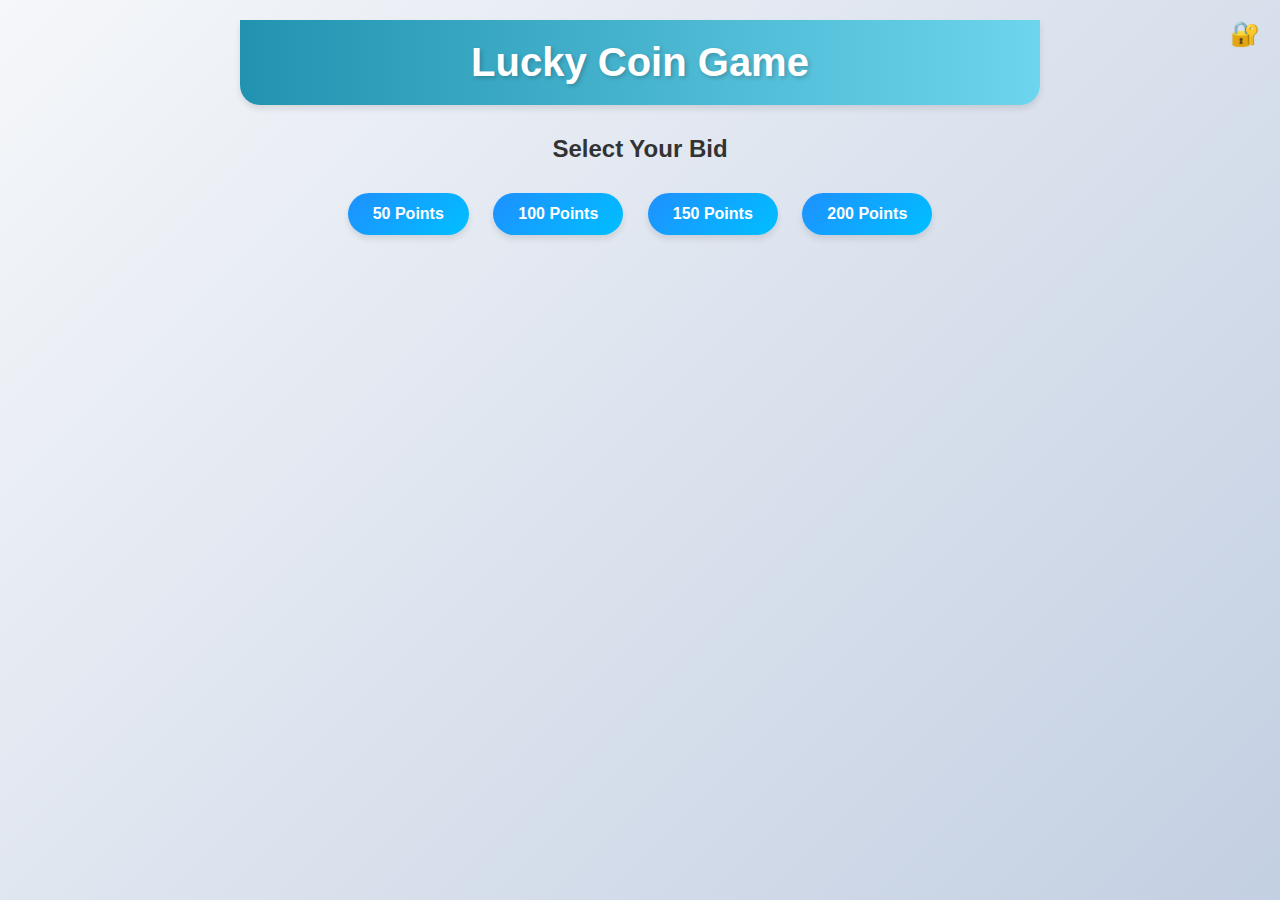
<file: index.html>
<!DOCTYPE html>
<html lang="en">
<head>
    <meta charset="UTF-8">
    <meta name="viewport" content="width=device-width, initial-scale=1.0">
    <title>Lucky Coin Game</title>
    <link rel="stylesheet" href="style.css">
</head>
<body>
    <div class="container">
        <h1>Lucky Coin Game</h1>

        <!-- Add this inside the <body> tag, preferably near the top -->
<a href="admin-login.html" class="admin-icon" title="Admin Panel">🔐</a>

        <!-- Bid Selection Screen -->
        <div id="bidSelection">
            <h2>Select Your Bid</h2>
            <button class="bidBtn" data-bid="50">50 Points</button>
            <button class="bidBtn" data-bid="100">100 Points</button>
            <button class="bidBtn" data-bid="150">150 Points</button>
            <button class="bidBtn" data-bid="200">200 Points</button>
        </div>

        <!-- TID Entry Screen -->
        <div id="tidEntry" class="hidden">
            <h3>Enter Your TID</h3>
            <input type="text" id="tidInput" placeholder="Enter TID">
            <button id="startGameBtn">Start Game</button>
            <button id="backToBid">Back</button>
        </div>

        <!-- Game Screen -->
        <div id="gameScreen" class="hidden">
            <h3>Current Purse: <span id="purseAmount"></span> Points</h3>
            <div class="coin-container">
                <div id="coin" class="coin">
                    <div class="front"></div>
                    <div class="back"></div>
                </div>
            </div>
            <button id="flipBtn">Flip Coin</button>
            <button id="finishGameBtn">Finish Game</button>
            <p id="gameMessage"></p>
        </div>

        <!-- Result Modal -->
        <div id="resultModal" class="modal hidden">
            <div class="modal-content">
                <h3>Game Summary</h3>
                <p id="resultStart"></p>
                <p id="resultFinal"></p>
                <p id="resultGain"></p>
                <button id="closeResult">OK</button>
            </div>
        </div>

        <!-- TID Check Modal -->
        <div id="tidCheckModal" class="modal hidden">
            <div class="modal-content">
                <h3>TID Status</h3>
                <p id="tidStatusMessage"></p>
                <button id="closeTidCheck">OK</button>
            </div>
        </div>
    </div>

    <script src="game.js"></script>
</body>
</html>
</file>
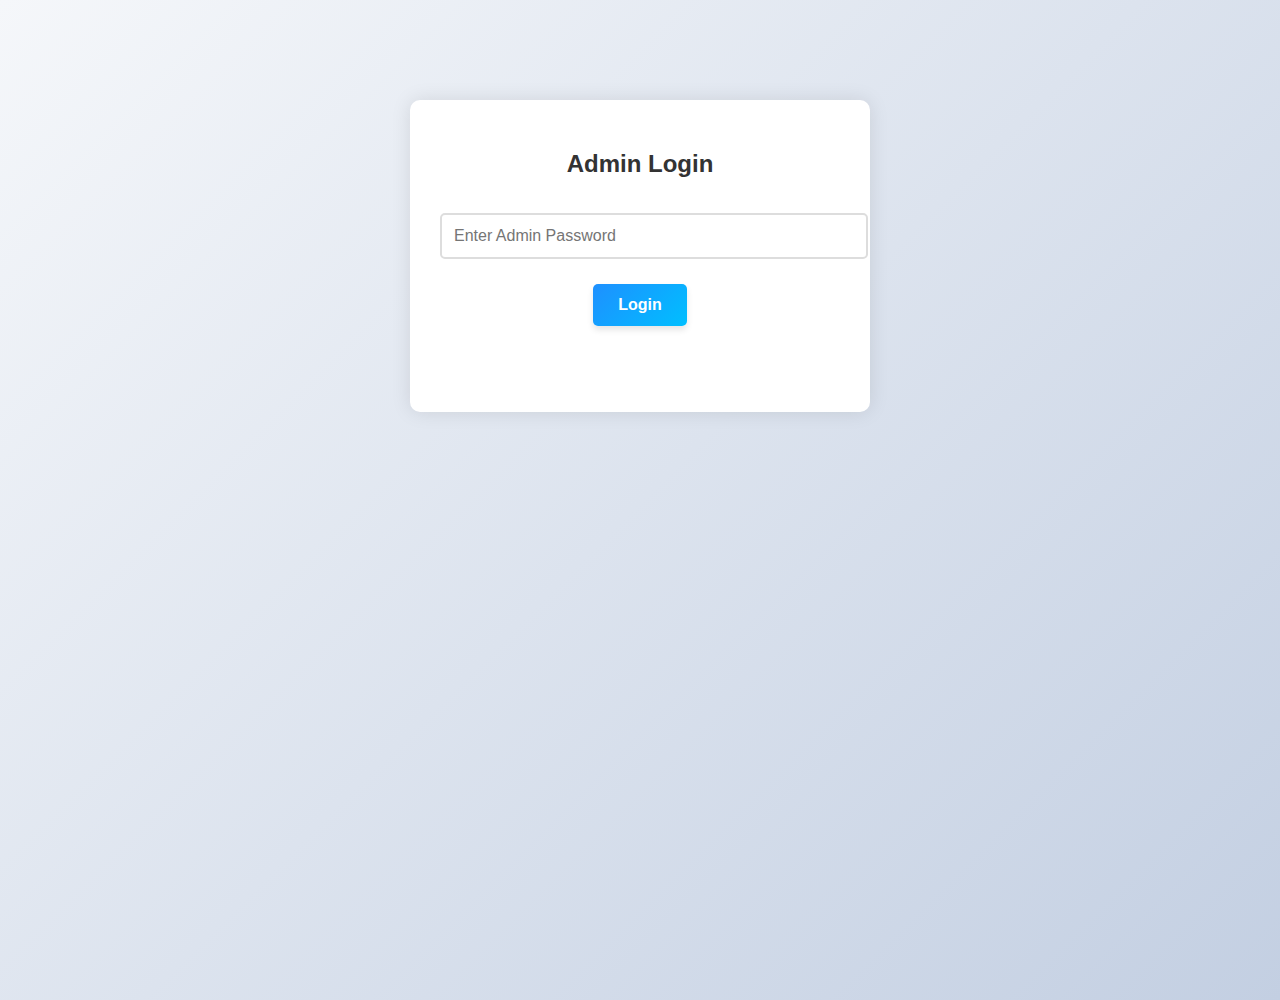
<file: admin-login.html>
<!DOCTYPE html>
<html lang="en">
<head>
    <meta charset="UTF-8">
    <title>Admin Login</title>
    <link rel="stylesheet" href="style.css">
    <style>
        .login-container {
            max-width: 400px;
            margin: 100px auto;
            padding: 30px;
            background: white;
            border-radius: 10px;
            box-shadow: 0 0 20px rgba(0,0,0,0.1);
            text-align: center;
        }
        #password {
            width: 100%;
            padding: 12px;
            margin: 15px 0;
            border: 2px solid #ddd;
            border-radius: 5px;
            font-size: 16px;
        }
        #loginBtn {
            background: linear-gradient(135deg, #1e90ff, #00bfff);
            color: white;
            border: none;
            padding: 12px 25px;
            border-radius: 5px;
            cursor: pointer;
            font-size: 16px;
            transition: all 0.3s;
        }
        #loginBtn:hover {
            transform: translateY(-2px);
            box-shadow: 0 5px 10px rgba(0,0,0,0.2);
        }
        #errorMsg {
            color: #ff416c;
            min-height: 20px;
            margin-top: 10px;
        }
    </style>
</head>
<body>
    <div class="login-container">
        <h2>Admin Login</h2>
        <input type="password" id="password" placeholder="Enter Admin Password" autocomplete="off">
        <button id="loginBtn">Login</button>
        <p id="errorMsg"></p>
    </div>

    <script>
        const ADMIN_PASSWORD = "CoinAdmin123"; // Change this to your desired password
        
        document.getElementById('loginBtn').addEventListener('click', function() {
            const password = document.getElementById('password').value;
            const errorMsg = document.getElementById('errorMsg');
            
            if (password === ADMIN_PASSWORD) {
                window.location.href = "admin.html";
            } else {
                errorMsg.textContent = "Invalid password!";
                document.getElementById('password').value = '';
                setTimeout(() => {
                    window.location.href = "index.html";
                }, 1500);
            }
        });
        
        // Also handle Enter key press
        document.getElementById('password').addEventListener('keypress', function(e) {
            if (e.key === 'Enter') {
                document.getElementById('loginBtn').click();
            }
        });
    </script>
</body>
</html>
</file>
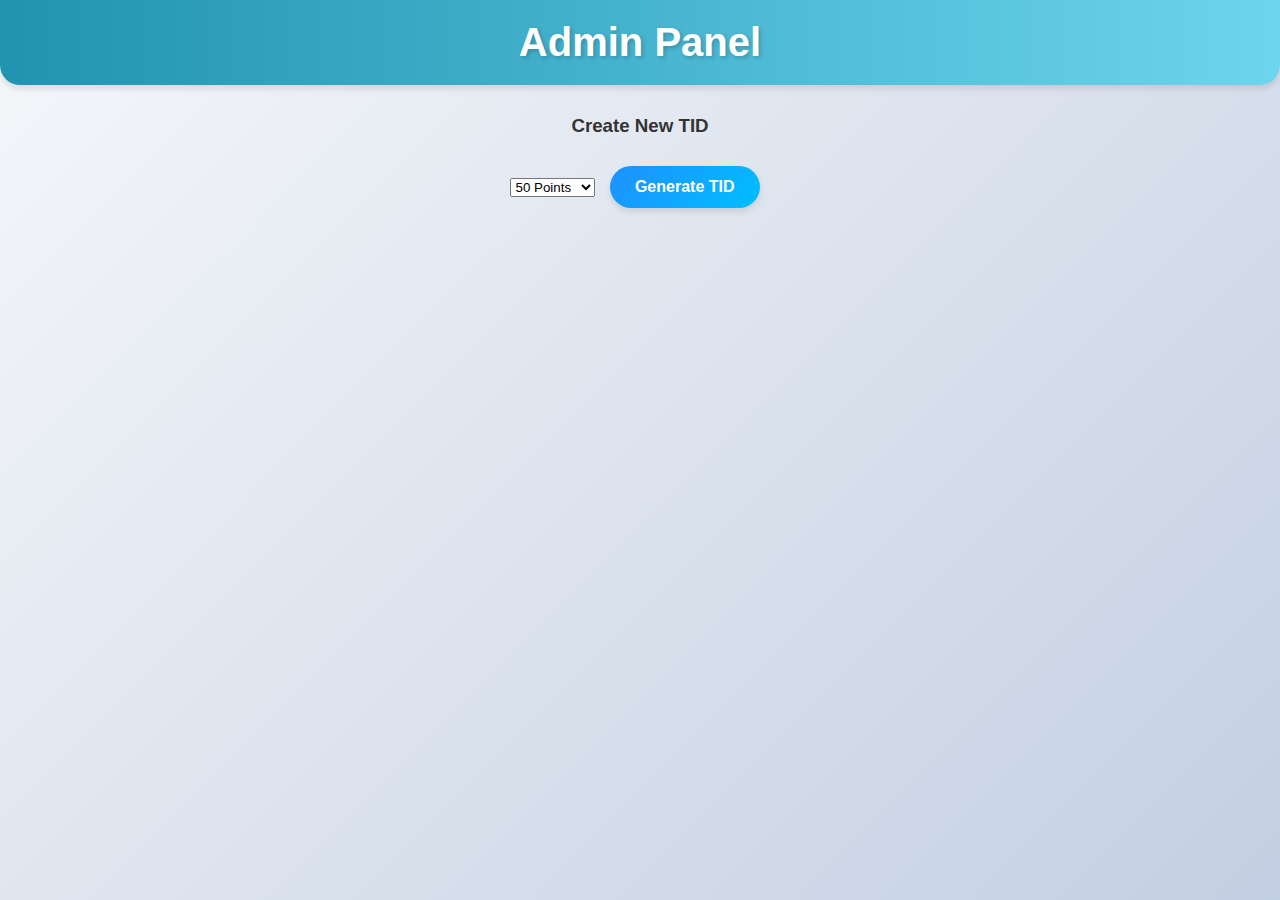
<file: admin.html>
<!DOCTYPE html>
<html lang="en">
<head>
    <meta charset="UTF-8">
    <title>Admin Panel</title>
    <link rel="stylesheet" href="style.css">
</head>
<body>
    <h1>Admin Panel</h1>

    <h3>Create New TID</h3>
    <select id="bidSelect">
        <option value="50">50 Points</option>
        <option value="100">100 Points</option>
        <option value="150">150 Points</option>
        <option value="200">200 Points</option>
    </select>
    <button id="generateTidBtn">Generate TID</button>
    <p id="newTidMsg"></p>

    <script src="admin.js"></script>
</body>
</html>
</file>
<file: style.css>
/* style.css */
body {
    font-family: 'Segoe UI', Tahoma, Geneva, Verdana, sans-serif;
    background: linear-gradient(135deg, #f5f7fa 0%, #c3cfe2 100%);
    margin: 0;
    padding: 0;
    min-height: 100vh;
    text-align: center;
    color: #333;
}

.admin-icon {
    position: absolute;
    top: 20px;
    right: 20px;
    font-size: 24px;
    color: #1e90ff;
    text-decoration: none;
    transition: all 0.3s;
}

.admin-icon:hover {
    transform: scale(1.2);
    color: #ff416c;
}

.error-modal {
    position: fixed;
    top: 0;
    left: 0;
    width: 100%;
    height: 100%;
    background-color: rgba(0,0,0,0.7);
    display: flex;
    justify-content: center;
    align-items: center;
    z-index: 2000;
}

.error-content {
    background: white;
    padding: 25px;
    border-radius: 10px;
    max-width: 400px;
    text-align: center;
    box-shadow: 0 0 20px rgba(0,0,0,0.3);
}

.error-content h3 {
    color: #ff416c;
    margin-top: 0;
}

.error-content button {
    background: #ff416c;
    color: white;
    border: none;
    padding: 10px 20px;
    border-radius: 5px;
    margin-top: 15px;
    cursor: pointer;
    font-size: 16px;
}

.container {
    max-width: 800px;
    margin: 0 auto;
    padding: 20px;
}

h1 {
    background: linear-gradient(90deg, #2193b0, #6dd5ed);
    color: white;
    padding: 20px;
    margin: 0 0 30px 0;
    font-size: 2.5rem;
    text-shadow: 2px 2px 4px rgba(0,0,0,0.2);
    border-radius: 0 0 20px 20px;
    box-shadow: 0 4px 6px rgba(0,0,0,0.1);
}

button {
    padding: 12px 25px;
    margin: 10px;
    font-size: 16px;
    font-weight: 600;
    border: none;
    border-radius: 50px;
    cursor: pointer;
    background: linear-gradient(135deg, #1e90ff, #00bfff);
    color: white;
    transition: all 0.3s;
    box-shadow: 0 4px 6px rgba(0,0,0,0.1);
}

button:hover {
    transform: translateY(-3px);
    box-shadow: 0 6px 8px rgba(0,0,0,0.15);
}

#backToBid, #finishGameBtn {
    background: linear-gradient(135deg, #ff416c, #ff4b2b);
}

input {
    padding: 12px 15px;
    width: 250px;
    margin: 15px;
    border-radius: 50px;
    border: 2px solid #ddd;
    font-size: 16px;
    transition: all 0.3s;
}

input:focus {
    outline: none;
    border-color: #1e90ff;
    box-shadow: 0 0 0 3px rgba(30, 144, 255, 0.2);
}

.coin-container {
    perspective: 1000px;
    margin: 40px auto;
}

.coin {
    width: 120px;
    height: 120px;
    margin: 0 auto;
    position: relative;
    transform-style: preserve-3d;
    transition: transform 1s ease-out;
}

.coin .front, .coin .back {
    position: absolute;
    width: 100%;
    height: 100%;
    border-radius: 50%;
    backface-visibility: hidden;
    display: flex;
    justify-content: center;
    align-items: center;
    font-size: 40px;
    box-shadow: 0 0 10px rgba(0,0,0,0.2);
}

.coin .front {
    background: linear-gradient(135deg, #f9d423, #e65c00);
    transform: rotateY(0deg);
    background-image: url('https://cdn-icons-png.flaticon.com/512/217/217853.png');
    background-size: 80%;
    background-position: center;
    background-repeat: no-repeat;
}

.coin .back {
    background: linear-gradient(135deg, #a8ff78, #78ffd6);
    transform: rotateY(180deg);
    background-image: url('https://cdn-icons-png.flaticon.com/512/44/44386.png');
    background-size: 80%;
    background-position: center;
    background-repeat: no-repeat;
}

.coin.flipping {
    transform: rotateY(1800deg);
}

#gameScreen {
    background: white;
    padding: 30px;
    border-radius: 20px;
    box-shadow: 0 10px 20px rgba(0,0,0,0.1);
    margin: 20px auto;
    max-width: 500px;
}

#purseAmount {
    font-weight: bold;
    color: #2193b0;
    font-size: 1.2em;
}

.hidden {
    display: none !important;
}

.modal {
    position: fixed;
    top: 0;
    left: 0;
    width: 100%;
    height: 100%;
    background-color: rgba(0,0,0,0.7);
    display: flex;
    justify-content: center;
    align-items: center;
    z-index: 1000;
}

.modal-content {
    background: white;
    padding: 30px;
    border-radius: 15px;
    width: 90%;
    max-width: 400px;
    box-shadow: 0 15px 30px rgba(0,0,0,0.2);
}

#gameMessage {
    min-height: 24px;
    margin: 15px 0;
    font-weight: bold;
    color: #ff416c;
    transition: all 0.3s;
}

@media (max-width: 600px) {
    h1 {
        font-size: 1.8rem;
        padding: 15px;
    }
    
    button {
        padding: 10px 20px;
        font-size: 14px;
    }
    
    input {
        width: 80%;
    }
}
</file>
